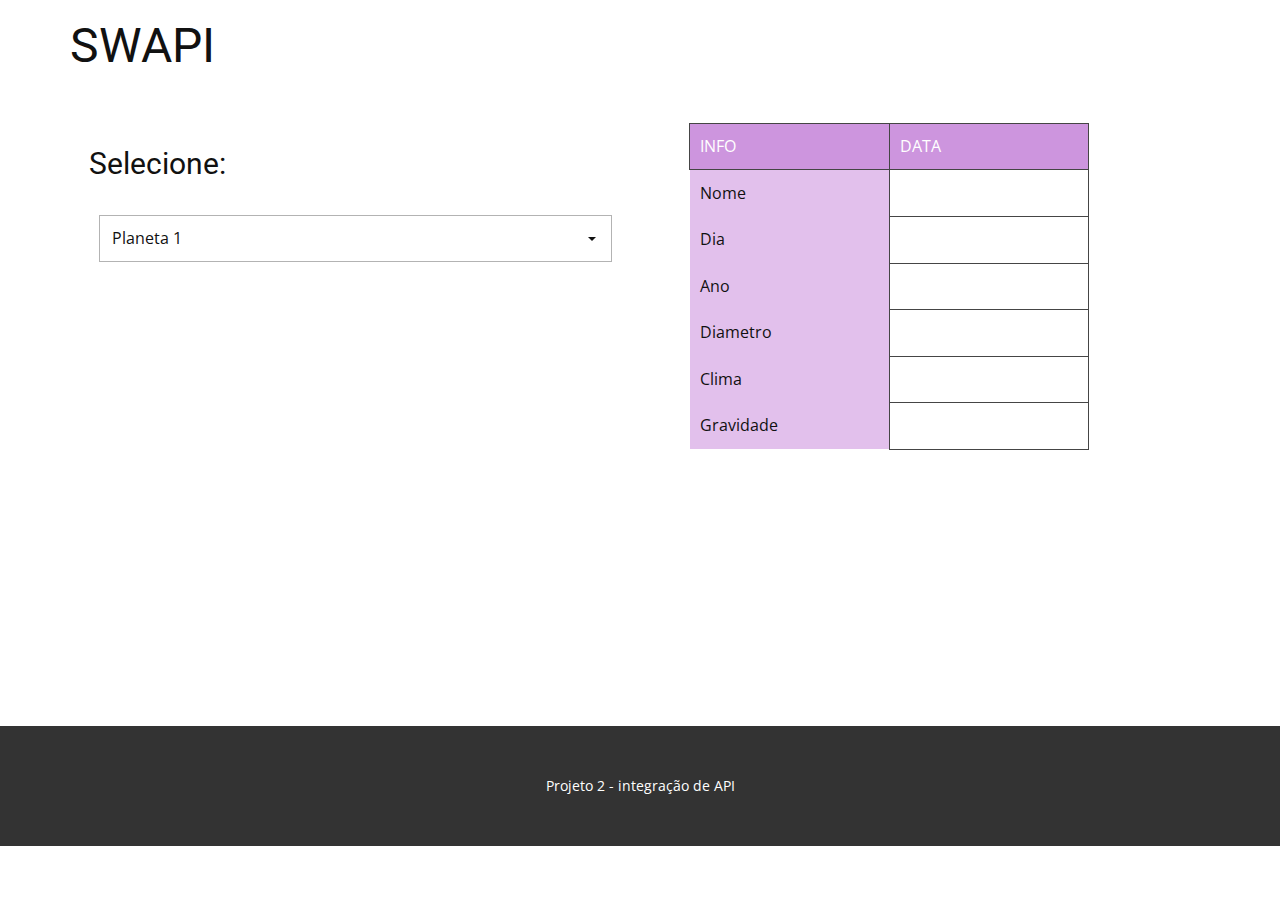
<file: projeto2/swapi.html>
<!DOCTYPE html>
<html style="font-size: 16px;">
  <head>
    <meta name="viewport" content="width=device-width, initial-scale=1.0">
    <meta charset="utf-8">
    <meta name="keywords" content="​breakfast">
    <meta name="description" content="">
    <meta name="page_type" content="np-template-header-footer-from-plugin">
    <title>SWAPI</title>
    <link rel="stylesheet" href="css/hot.css" media="screen">
    <link rel="stylesheet" href="css/swapi.css" media="screen">
    <script src="js/jquery.js" defer=""></script>
    <script src="js/hot.js" defer=""></script>
    <link id="u-theme-google-font" rel="stylesheet" href="https://fonts.googleapis.com/css?family=Roboto:100,100i,300,300i,400,400i,500,500i,700,700i,900,900i|Open+Sans:300,300i,400,400i,600,600i,700,700i,800,800i">

  </head>
  <body class="u-body">
    <header class="u-clearfix u-header u-header" id="sec-b7b7">
      <div class="u-clearfix u-sheet u-valign-middle u-sheet-1"><h1>SWAPI </h1></div>
    </header>
    <section class="u-clearfix u-section-1" id="sec-7c73">
      <div class="u-clearfix u-sheet u-sheet-1">
        <div class="u-clearfix u-expanded-width u-layout-wrap u-layout-wrap-1">
          <div class="u-layout">
            <div class="u-layout-col">
              <div class="u-size-60">
                <div class="u-layout-row">
                  <div class="u-container-style u-layout-cell u-size-31 u-layout-cell-1">
                    <div class="u-container-layout u-container-layout-1">
                      <h3 class="u-text u-text-default u-text-1">Selecione:</h3>
                      <div class="u-form u-form-1">
                        <form action="#" method="POST" name="form" style="padding: 10px;">
                          <div class="u-form-group  u-form-group-1">
                            <label class="u-form-control-hidden u-label"></label>
                            <div class="u-form-select-wrapper">
                              <select onchange="carregar()" id="planeta" class="u-border-1 u-border-grey-30 u-input u-input-rectangle u-white">
                                <option value="1">Planeta 1</option>
                                <option value="2">Planeta 2</option>
                                <option value="3">Planeta 3</option>
                              </select>
                              <svg xmlns="http://www.w3.org/2000/svg" width="14" height="12"  class="u-caret">
                              <path fill="currentColor" d="M4 8L0 4h8z"></path>
                              </svg>
                            </div>
                          </div>
                        </form>
                      </div>
                    </div>
                  </div>
                  <div class="u-container-style u-layout-cell u-size-29 u-layout-cell-2">
                    <div class="u-container-layout u-container-layout-2">
                      <div class="u-table u-table-responsive u-table-1">
                        <table >
                          <colgroup>
                            <col width="50%">
                            <col width="50%">
                          </colgroup>
                          <thead class="u-palette-1-light-1  u-table-header-1">
                            <tr style="height: 46px;">
                              <th class="u-border-1 u-border-grey-dark-1 u-table-cell">INFO</th>
                              <th class="u-border-1 u-border-grey-dark-1 u-table-cell">DATA</th>
                            </tr>
                          </thead>
                          <tbody >
                            <tr style="height: 26px;">
                              <td class="u-palette-1-light-2 u-table-cell">Nome</td>
                              <td class="u-border-1 u-border-grey-dark-1 u-table-cell" id="nome"></td>
                            </tr>
                            <tr style="height: 34px;">
                              <td class="u-palette-1-light-2 u-table-cell">Dia</td>
                              <td class="u-border-1 u-border-grey-dark-1 u-table-cell" id="dia"></td>
                            </tr>
                            <tr style="height: 46px;">
                              <td class="u-palette-1-light-2 u-table-cell">Ano</td>
                              <td class="u-border-1 u-border-grey-dark-1 u-table-cell" id="ano"></td>
                            </tr>
                            <tr style="height: 46px;">
                              <td class="u-palette-1-light-2 u-table-cell">Diametro</td>
                              <td class="u-border-1 u-border-grey-dark-1 u-table-cell" id="diametro"></td>
                            </tr>
                            <tr style="height: 37px;">
                              <td class="u-palette-1-light-2 u-table-cell">Clima</td>
                              <td class="u-border-1 u-border-grey-dark-1 u-table-cell" id="clima"></td>
                            </tr>
                            <tr style="height: 46px;">
                              <td class="u-palette-1-light-2 u-table-cell">Gravidade</td>
                              <td class="u-border-1 u-border-grey-dark-1 u-table-cell" id="gravidade"></td>
                            </tr>
                          </tbody>
                        </table>
                      </div>
                    </div>
                  </div>
                </div>
              </div>
            </div>
          </div>
        </div>
      </div>
    </section>


    <footer class="u-align-center u-clearfix u-footer u-grey-80 u-footer" id="sec-76c3">
      <div class="u-clearfix u-sheet u-sheet-1">
        <p class="u-small-text u-text u-text-variant u-text-1">Projeto 2 - integra&ccedil;&atilde;o de API</p>
      </div>
    </footer>

    <script>
			/*
			Number.prototype.toCurrencyString = function(){return this.toFixed(2).replace(/(\d)(?=(\d{3})+\b)/g, '$1 ');}
			n = 12345678.9;
			alert(n.toCurrencyString());
			*/
      function carregar() {
        var planeta = $('#planeta option:selected').val();
        var request = 'https://swapi.dev/api/planets/' + planeta;

        const xhttp = new XMLHttpRequest();
        xhttp.onload = function () {
          var dataResult = JSON.parse(this.responseText);
          $("#nome").text(dataResult.name);
          $("#dia").text(dataResult.rotation_period+" horas");
          $("#ano").text(dataResult.orbital_period+" dias");
          $("#diametro").text(dataResult.diameter+ " Km");
          $("#clima").text(dataResult.climate);
          $("#gravidade").text(dataResult.gravity);
        };
        xhttp.open("GET", request, true);
        xhttp.send();
      }

      ;
    </script>
  </body>
</html>
</file>
